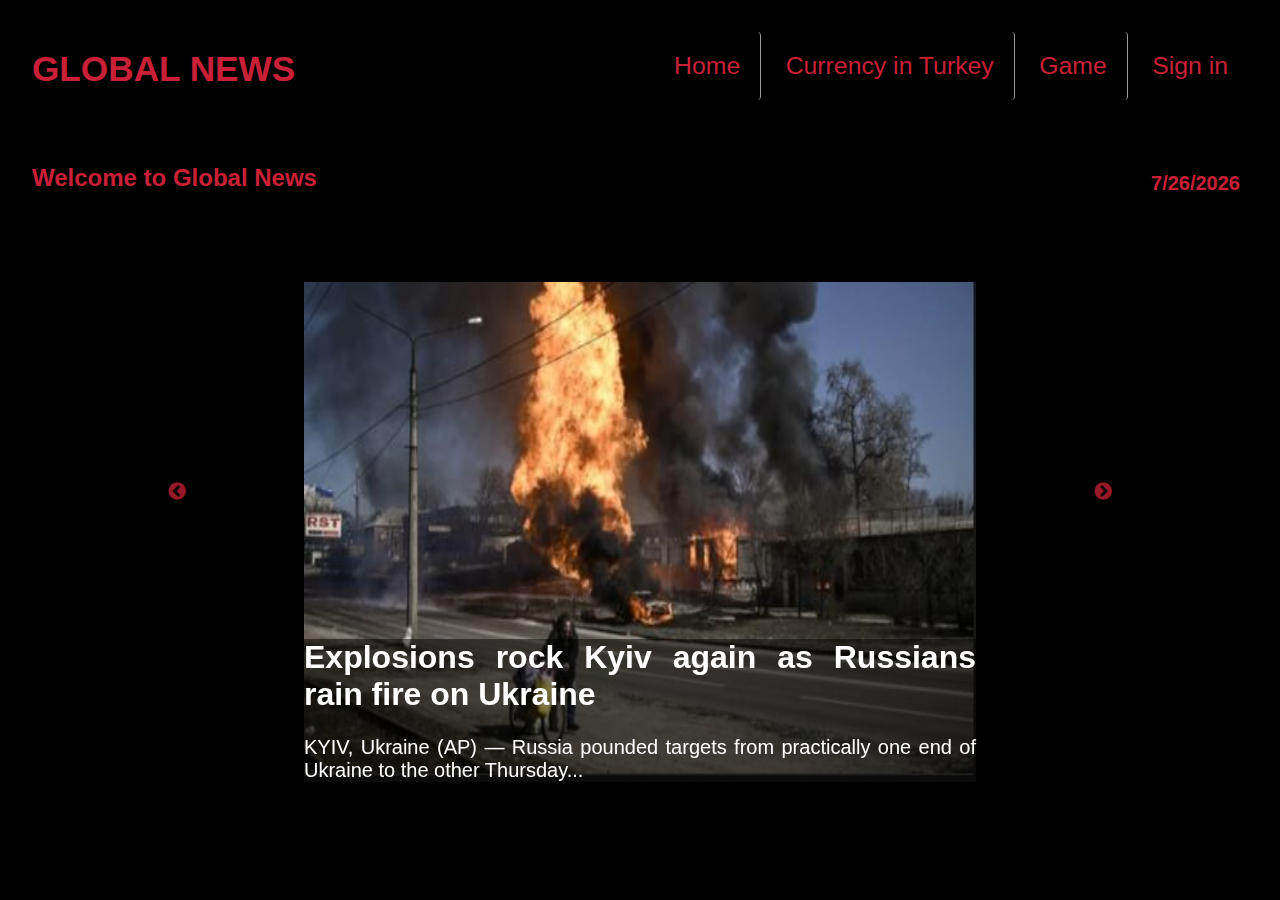
<file: index.html>
<!DOCTYPE html>
<html lang="en">
	<head>
		<meta charset="UTF-8" />
		<meta http-equiv="X-UA-Compatible" content="IE=edge" />
		<meta name="viewport" content="width=device-width, initial-scale=1.0" />
		<title>Document</title>
		<link rel="stylesheet" href="css/style1.css" />
		<link rel="stylesheet" href="slick/slick.css" />
		<link rel="stylesheet" href="slick/slick-theme.css" />
		<script src="scripts/jquery-3.6.0.min.js"></script>
		<style>
			body {
				background-color: black;
				color: white;
				font-family: "Segoe UI", Tahoma, Geneva, Verdana, sans-serif;
			}
		</style>
	</head>

	<body>
		<div id="header">
			<div id="global"><a href="#" id="title">GLOBAL NEWS</a></div>
			<div id="list">
				<a class="subtitle" href="index.html">Home</a>
				<a class="subtitle" href="economy.html">Currency in Turkey</a>
				<a class="subtitle" href="game.html">Game</a>
				<a class="subtitle" href="signIn.html">Sign in</a>
			</div>
		</div>

		<div id="container">
			<div id="welcome">
				<h2>Welcome to Global News</h2>
			</div>

			<div id="date">
				<script>
					var today = new Date();
					document.write(today.toLocaleDateString());
				</script>
			</div>
		</div>

		<div id="slick" style="margin: 70px auto; background: black; width: 70%">
			<div class="slider-image">
				<a href="file.html" target="_blank" id="img">
					<img src="images/file.JPG" />
					<div class="details">
						<h1>Explosions rock Kyiv again as Russians rain fire on Ukraine</h1>
						<p>
							<br />
							KYIV, Ukraine (AP) — Russia pounded targets from practically one end of Ukraine to the other
							Thursday...
						</p>
					</div>
				</a>
			</div>

			<div class="slider-image">
				<a href="golf.html" target="_blank" id="img">
					<img src="images/golf.jpg" />
					<div class="details">
						<h1>After a long winter, Regina’s golf season is finally here</h1>
						<p>
							<br />
							Regina’s recent spring snowfall has thankfully removed itself from the grass beneath...
						</p>
					</div>
				</a>
			</div>

			<div class="slider-image">
				<a href="kid_fire.html" target="_blank" id="img">
					<img src="images/kid_fire.JPG" />
					<div class="details">
						<h1>Children killed in Kemerovo shopping centre blaze</h1>
						<p>
							<br />
							At least 64 people have died in a fire that engulfed a shopping and...
						</p>
					</div>
				</a>
			</div>
		</div>

		<script src="slick/slick.min.js"></script>
		<script src="scripts/jquery.animate-shadow.js"></script>
		<script src="scripts/page1.js"></script>
	</body>
</html>
</file>
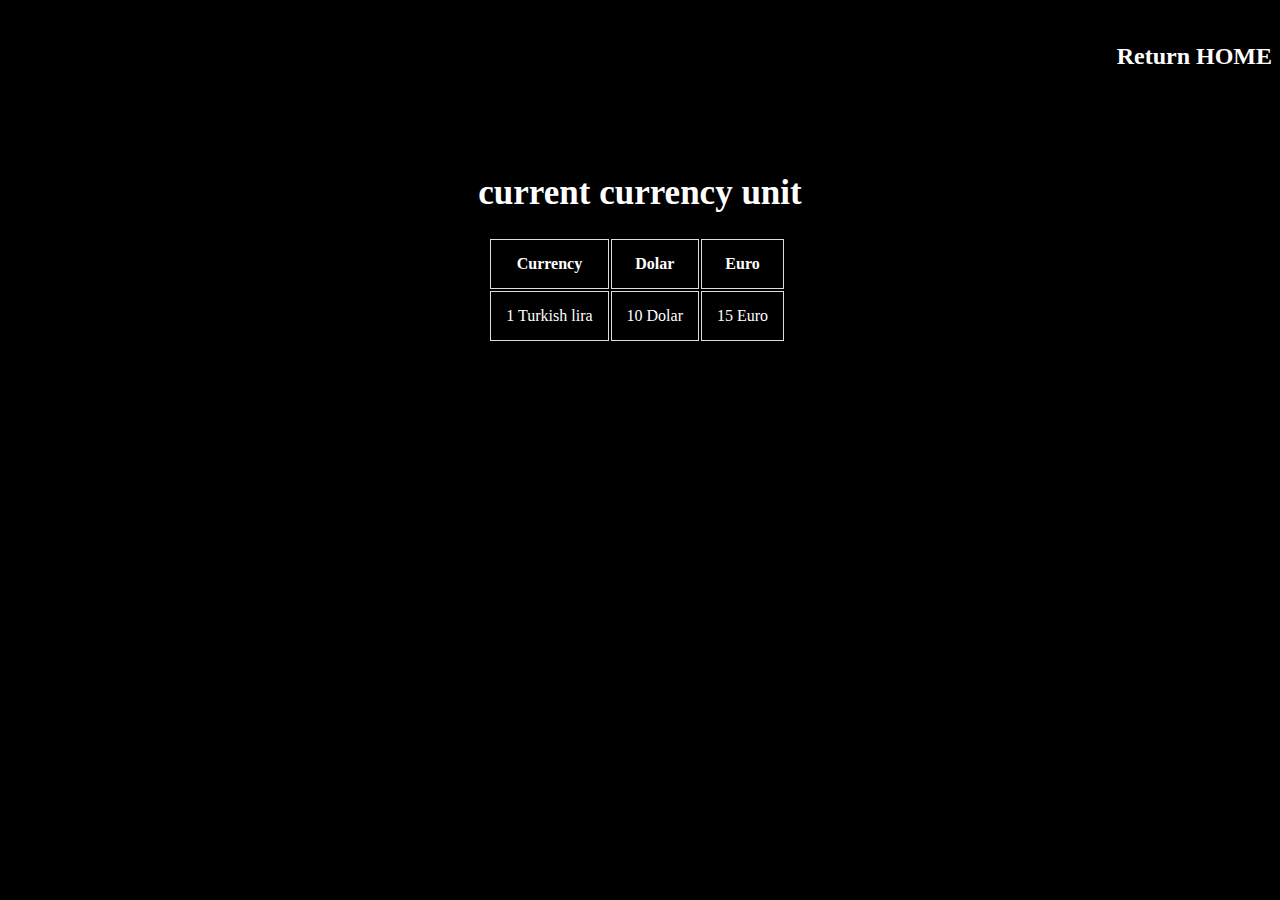
<file: economy.html>
<!DOCTYPE html>
<html lang="en">
	<head>
		<meta charset="UTF-8" />
		<meta http-equiv="X-UA-Compatible" content="IE=edge" />
		<meta name="viewport" content="width=device-width, initial-scale=1.0" />
		<title>Document</title>
		<style>
			body {
				background-color: black;
				color: white;
			}
			table {
				margin-left: 38%;
			}
			th,
			td {
				padding: 15px;
				text-align: center;
				border-bottom: 1px solid #ddd;
				border-right: 1px solid #ddd;
				border-left: 1px solid #ddd;
				border-top: 1px solid #ddd;
			}

			h1 {
				padding-top: 150px;
				text-align: center;
				font-size: 35px;
				color: white;
			}

			h2 {
				float: right;
				color: white;
			}
		</style>
	</head>
	<body>
		<a href="index.html"><h2>Return HOME</h2></a>

		<h1>current currency unit</h1>
		<table>
			<tr>
				<th>Currency</th>
				<th>Dolar</th>
				<th>Euro</th>
			</tr>
			<tr>
				<td>1 Turkish lira</td>
				<td>10 Dolar</td>
				<td>15 Euro</td>
			</tr>
		</table>
	</body>
</html>
</file>
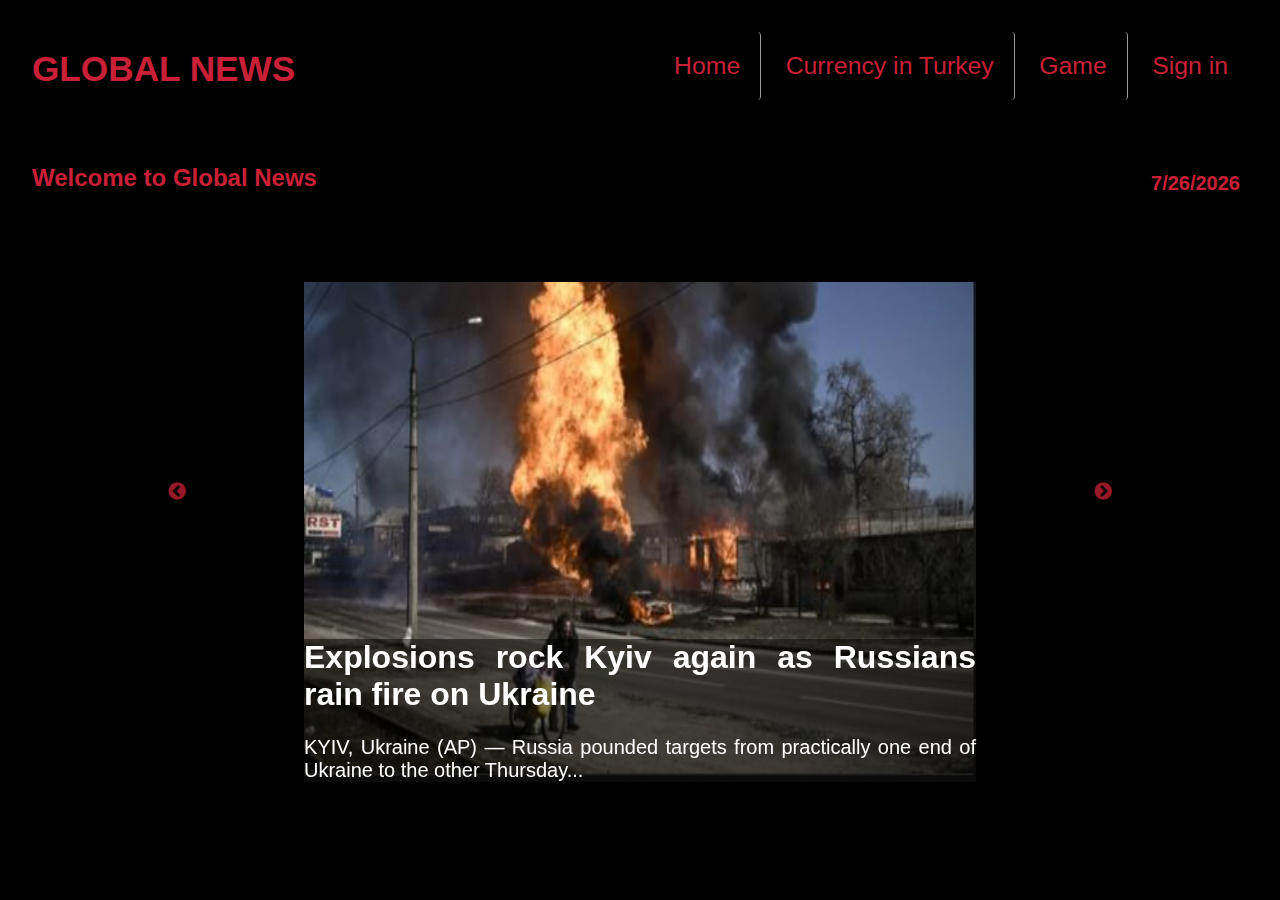
<file: firstPage.html>
<!DOCTYPE html>
<html lang="en">
  <head>
    <meta charset="UTF-8" />
    <meta http-equiv="X-UA-Compatible" content="IE=edge" />
    <meta name="viewport" content="width=device-width, initial-scale=1.0" />
    <title>Document</title>
    <link rel="stylesheet" href="css/style1.css" />
    <link rel="stylesheet" href="slick/slick.css" />
    <link rel="stylesheet" href="slick/slick-theme.css" />
    <script src="scripts/jquery-3.6.0.min.js"></script>
    <style>
      body {
        background-color: black;
        color: white;
        font-family: "Segoe UI", Tahoma, Geneva, Verdana, sans-serif;
      }
    </style>
  </head>

  <body>
    <div id="header">
      <div id="global"><a href="#" id="title">GLOBAL NEWS</a></div>
      <div id="list">
        <a class="subtitle" href="firstPage.html">Home</a>
        <a class="subtitle" href="economy.html">Currency in Turkey</a>
        <a class="subtitle" href="game.html">Game</a>
        <a class="subtitle" href="signIn.html">Sign in</a>
      </div>
    </div>

    <div id="container">
      <div id="welcome">
        <h2>Welcome to Global News</h2>
      </div>

      <div id="date">
        <script>
          var today = new Date();
          document.write(today.toLocaleDateString());
        </script>
      </div>
    </div>

    <div id="slick" style="margin: 70px auto; background: black; width: 70%">
      <div class="slider-image">
        <a href="file.html" target="_blank" id="img">
          <img src="images/file.JPG" />
          <div class="details">
            <h1>Explosions rock Kyiv again as Russians rain fire on Ukraine</h1>
            <p>
              <br />
              KYIV, Ukraine (AP) — Russia pounded targets from practically one
              end of Ukraine to the other Thursday...
            </p>
          </div>
        </a>
      </div>

      <div class="slider-image">
        <a href="golf.html" target="_blank" id="img">
          <img src="images/golf.jpg" />
          <div class="details">
            <h1>After a long winter, Regina’s golf season is finally here</h1>
            <p>
              <br />
              Regina’s recent spring snowfall has thankfully removed itself from
              the grass beneath...
            </p>
          </div>
        </a>
      </div>

      <div class="slider-image">
        <a href="kid_fire.html" target="_blank" id="img">
          <img src="images/kid_fire.JPG" />
          <div class="details">
            <h1>Children killed in Kemerovo shopping centre blaze</h1>
            <p>
              <br />
              At least 64 people have died in a fire that engulfed a shopping
              and...
            </p>
          </div>
        </a>
      </div>
    </div>

    <script src="slick/slick.min.js"></script>
    <script src="scripts/jquery.animate-shadow.js"></script>
    <script src="scripts/page1.js"></script>
  </body>
</html>
</file>
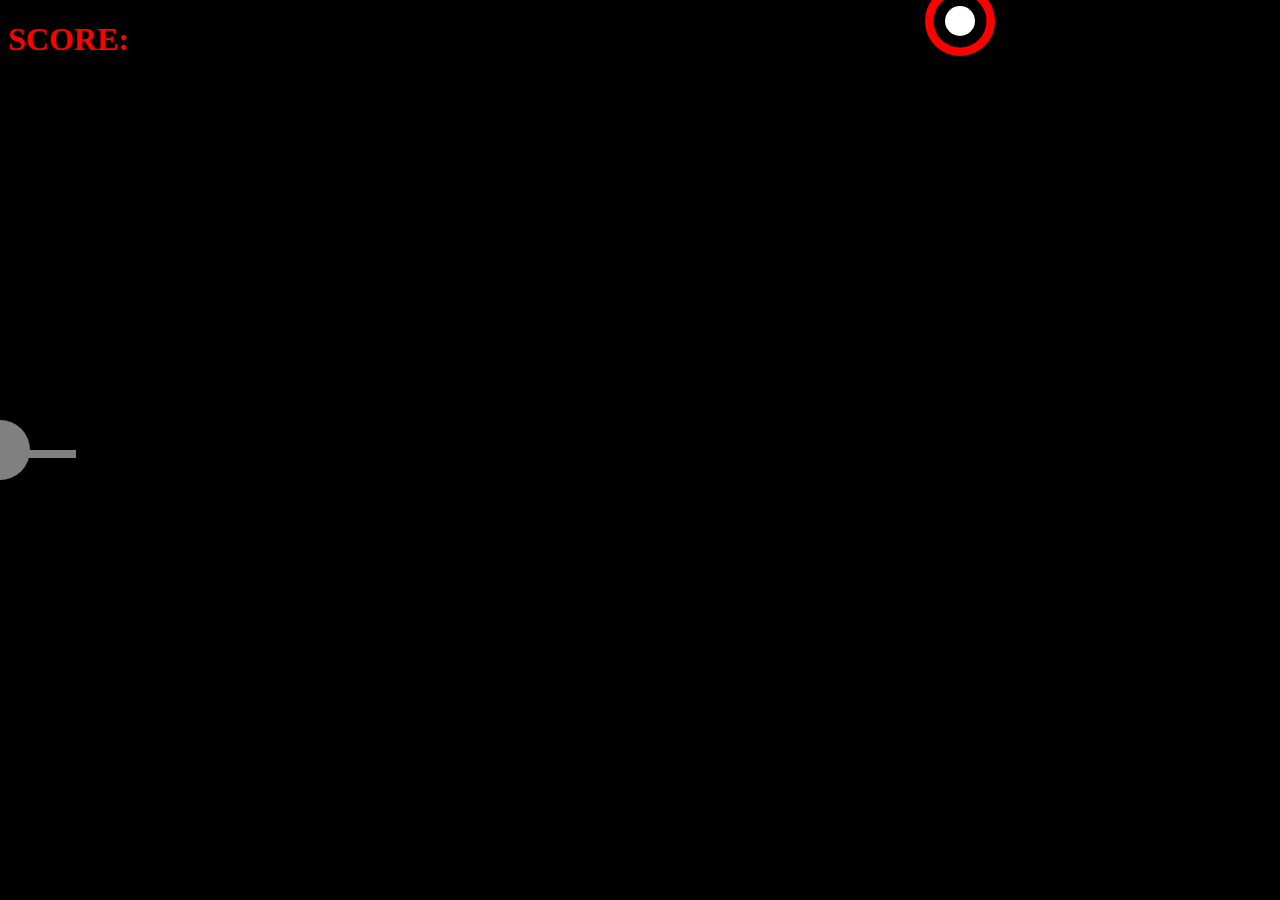
<file: game.html>
<!DOCTYPE html>
<html lang="en">
  <head>
    <meta charset="UTF-8" />
    <meta http-equiv="X-UA-Compatible" content="IE=edge" />
    <meta name="viewport" content="width=device-width, initial-scale=1.0" />
    <title>Document</title>
    <script src="scripts/jquery-3.6.0.min.js"></script>
    <style>
      body {
        background-color: black;
      }
      #all {
        position: absolute;
        left: 75%;
      }

      #redCircle {
        width: 70px;
        height: 70px;
        position: absolute;
        top: 50%;
        left: 50%;
        transform: translate(-50%, -50%);
        border-radius: 50%;
        background-color: red;
      }

      #blackCircle {
        width: 53px;
        height: 53px;
        position: absolute;
        top: 50%;
        left: 50%;
        transform: translate(-50%, -50%);
        border-radius: 50%;
        background-color: black;
      }

      #whiteCircle {
        width: 30px;
        height: 30px;
        position: absolute;
        top: 50%;
        left: 50%;
        transform: translate(-50%, -50%);
        border-radius: 50%;
        background-color: white;
      }

      #circle {
        width: 60px;
        height: 60px;
        position: absolute;
        top: 50%;
        left: 0;
        transform: translate(-50%, -50%);
        border-radius: 50%;
        background-color: gray;
      }

      .line {
        position: absolute;
        width: 50px;
        height: 8px;
        top: 50%;
        left: 2%;
        background-color: gray;
      }

      .arrow {
        position: absolute;
        width: 40px;
        height: 8px;
        top: 50%;
        background-color: gray;
      }
    </style>
  </head>
  <body>
    <div id="all">
      <div id="redCircle"></div>
      <div id="blackCircle"></div>
      <div id="whiteCircle"></div>
    </div>

    <div id="circle"></div>
    <div class="line"></div>

    <h1 style="color: red">SCORE: <span id="count"></span></h1>

    <script src="scripts/games.js"></script>
  </body>
</html>
</file>
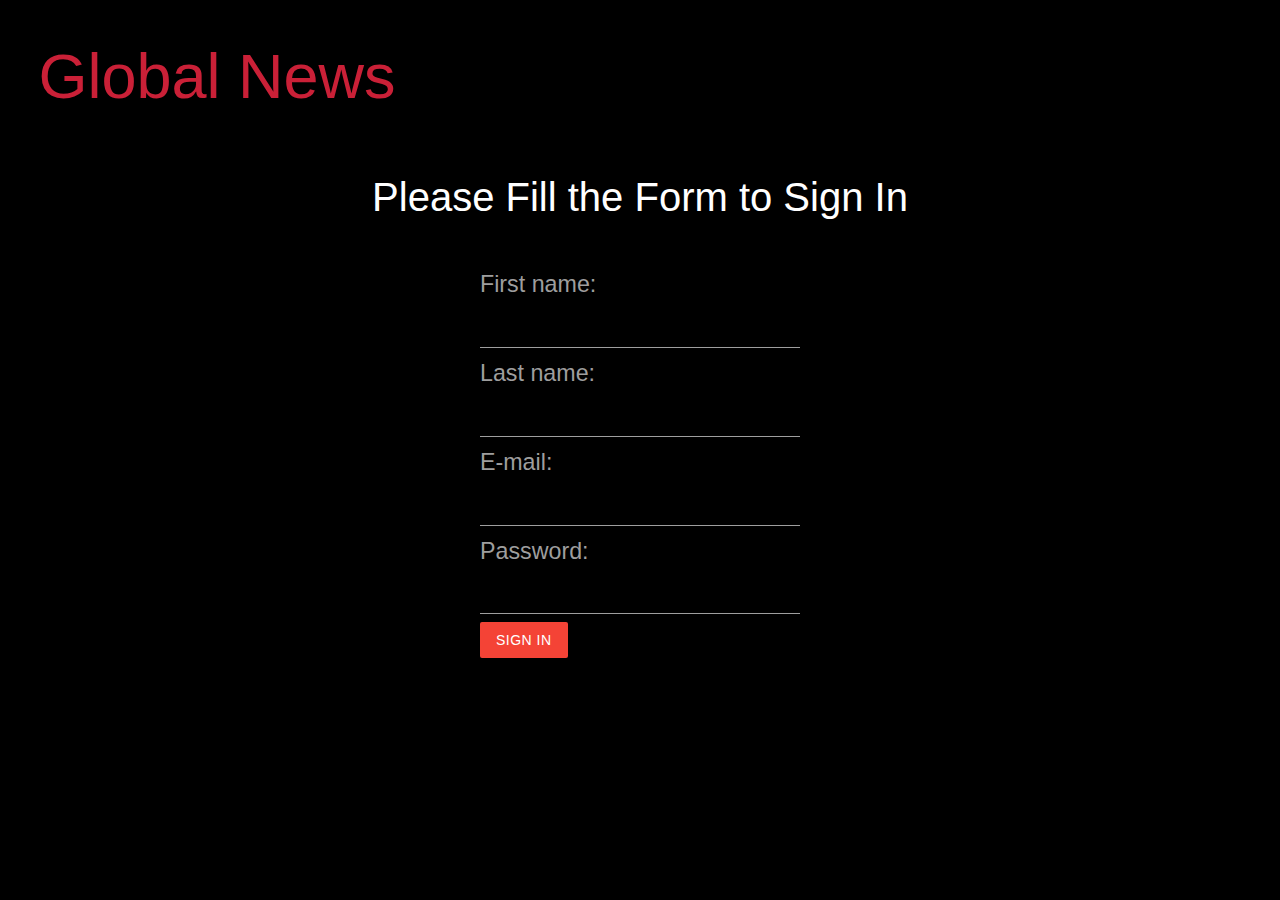
<file: signIn.html>
<!DOCTYPE html>
<html lang="en">
  <head>
    <meta charset="UTF-8" />
    <meta http-equiv="X-UA-Compatible" content="IE=edge" />
    <meta name="viewport" content="width=device-width, initial-scale=1.0" />
    <title>Document</title>
    <link rel="stylesheet" href="css/materialize.min.css" />
    <style>
      body {
        background-color: black;
      }

      .formheader h1 {
        text-align: center;
      }

      .newsheader {
        font-size: 60px;
        color: rgb(202, 32, 55);
        padding-left: 3%;
      }

      .formheader h1 {
        color: white;
        text-align: center;
        margin-top: 5%;
        font-size: 40px;
      }

      .forms {
        margin: auto;
        width: 25%;
        color: white;
        position: relative;
      }

      .form_label {
        font-size: 155%;
        margin-top: 20%;
      }

      .form_input {
        float: right;
        padding: 8px 15px;
        box-sizing: border-box;
      }

      .submit_button {
        position: absolute;
        left: 50%;
        transform: translateX(-50%);
        margin-top: 20%;
        width: 60%;
        font-size: 120%;
      }

      .submit_button:hover {
        background-color: gray;
      }
    </style>
  </head>
  <body>
    <div class="newsheader">
      <h1>Global News</h1>
    </div>
    <div class="formheader">
      <h1>Please Fill the Form to Sign In</h1>
      <br />
    </div>

    <form class="forms">
      <label class="form_label">First name:</label>
      <input type="text" class="form_input white-text" /><br />
      <br /><br />

      <label class="form_label">Last name:</label>
      <input type="text" class="form_input white-text" /><br /><br /><br />

      <label class="form_label">E-mail:</label>
      <input type="text" class="form_input white-text" /><br /><br /><br />

      <label class="form_label">Password:</label>
      <input type="password" class="form_input white-text" /><br />

      <button
        class="btn waves-effect waves-light red"
        type="submit"
        name="action"
      >
        Sign in
      </button>
    </form>

    <script src="scripts/materialize.min.js"></script>
  </body>
</html>
</file>
<file: css/style1.css>
* {
  margin: 0;
  padding: 0;
}

a {
  text-decoration: none;
  color: inherit;
}

h1 {
  font-size: 2em;
}

#header {
  padding: 2em;
  background-color: black;
}

#title {
  margin-top: 17px;
  color: rgb(202, 32, 55);
  font-size: 2.2em;
  font-weight: bold;
  float: left;
}

#list {
  text-align: right;
}

#list a {
  color: rgb(202, 32, 55);
  border-radius: 4px;
  display: inline-block;
  padding: 20px;
  font-size: 155%;
}

#list a:not(:last-child) {
  border-right: 1px solid #999;
}

#container {
  position: relative;
}
#welcome {
  color: rgb(202, 32, 55);
  position: absolute;
  left: 0;
  width: 350px;
  margin: 2em;
  margin-right: 2em;
}

#date {
  color: rgb(202, 32, 55) !important;
  position: absolute;
  right: 0;
  font-size: 20px;
  font-weight: bold;
  color: dimgrey;
  margin: 2em;
  margin-left: 2em;
}

.slick-prev:before,
.slick-next:before {
  color: rgb(202, 32, 55) !important;
}

.slider-image {
  position: relative;
  margin: auto;
}

.slider-image .details {
  position: absolute;
  bottom: 0;
  width: 75%;
  left: 50%;
  transform: translateX(-50%);
  background-color: rgba(0, 0, 0, 0.5);
  text-align: justify;
}

.slider-image img {
  width: 75%;
  height: 500px;
  margin: auto;
  margin-top: 80px;
}

.slider-image p {
  font-size: 20px;
}

/* Mobile Version */
@media screen and (max-width: 790px) {
  #main {
    background: #9f9;
  }

  #global #title {
    float: none;
  }
  #list {
    display: block;
    text-align: center;
  }

  #welcome,
  #date {
    position: initial;
    text-align: center;
  }

  .details {
    font-size: 12px;
  }

  .details p {
    font-size: 14px;
  }
}
</file>
